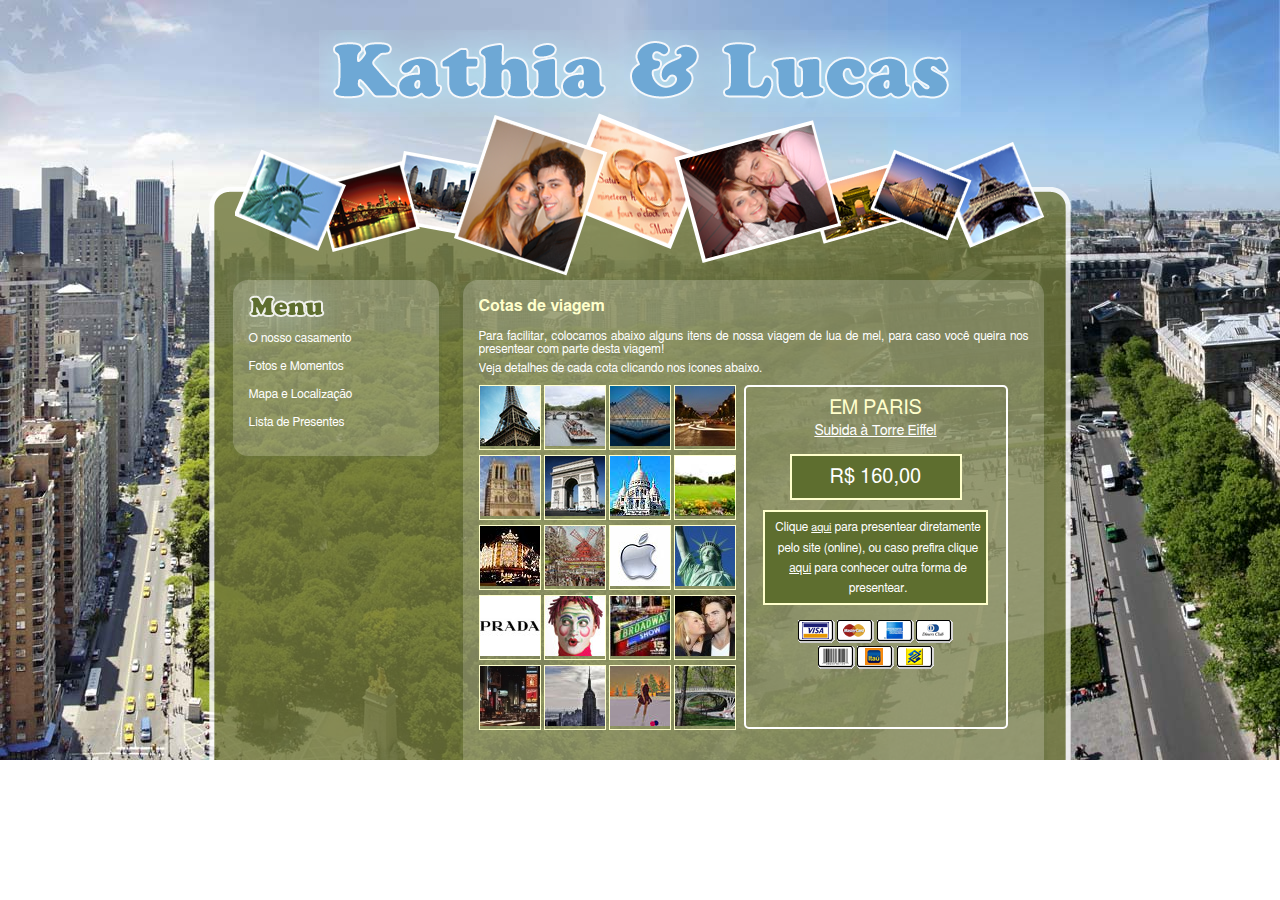
<file: lista.html>
<!DOCTYPE html PUBLIC "-//W3C//DTD XHTML 1.0 Strict//EN" "http://www.w3.org/TR/xhtml1/DTD/xhtml1-strict.dtd" > 
<html xmlns="http://www.w3.org/1999/xhtml"> 
	<head>	
		<title>Kathia e Lucas</title>	
		<meta http-equiv="Content-Type" content="text/xhtml+xml; charset=UTF-8" /> 
		<script src="js/jquery.min.js"></script>
		<script src="js/jquery.colorbox-min.js"></script>
		<script src="js/jquery.cycle.all.latest.js"></script>
		<script src="js/jquery.lwtCountdown-1.0.js"></script>
		<link rel="stylesheet" href="css/colorbox.css" />
		<link rel="stylesheet" href="css/stylesheet.css" />
		<style type="text/css">
			.slideshow { margin-left: 60px; margin-top: 5px;}
			.slideshow img { padding: 15px; border: 2px solid #ccc; background-color: #5e6e2f; }
		</style>
		<script type="text/javascript">

		  var _gaq = _gaq || [];
		  _gaq.push(['_setAccount', 'UA-16760173-1']);
		  _gaq.push(['_trackPageview']);

		  (function() {
		    var ga = document.createElement('script'); ga.type = 'text/javascript'; ga.async = true;
		    ga.src = ('https:' == document.location.protocol ? 'https://ssl' : 'http://www') + '.google-analytics.com/ga.js';
		    var s = document.getElementsByTagName('script')[0]; s.parentNode.insertBefore(ga, s);
		  })();

		</script>
	</head>	
	<body>	
		<div id="page">			
			<div id="content">			
				<h1><span>Kathia e Lucas</span></h1>				
				<div id="mainContent">				
					<div id="photos"><img src="img/fotos.png" alt="Fotos" /></div>					
					<div id="container">					
						<ul id="menu">
							<li><a href="index.html" class="inicio">O nosso casamento</a></li>
							<li><a href="momentos.html" class="momentos">Fotos e Momentos</a></li>
							<li><a href="mapa.html" class="mapa">Mapa e Localização</a></li>
							<li><a href="presentes.html" class="lista">Lista de Presentes</a></li>
						</ul>						
						<div id="middle" class="scroll">  
							
							<h2>Cotas de viagem</h2>

							<p>Para facilitar, colocamos abaixo alguns itens de nossa viagem de lua de mel, para caso você queira nos presentear com parte desta viagem!</p>
							<p style="margin-bottom:10px">Veja detalhes de cada cota clicando nos icones abaixo.</p>

							<div id="cotas-container">

								<ul class="cotas" id="listaCotas">
								</ul>

							</div>

							<div id="cotas-desc" align="center">
								<div id="cota-desc-city">Em Paris</div>
								<div id="cota-desc-title">Subida à Torre Eiffel</div>
								<div id="cota-desc-price">
									<span id="cota-desc-price-value">R$ 160,00</span> <br />
								</div>
								<p id="cota-desc-presential">
									Clique <span id="cota-desc-price-text"><a class="cota-link" href="#" id="cota-desc-price-text-link">aqui</a></span> para presentear diretamente pelo site (online), ou caso prefira clique <a href="#" id="yaren">aqui</a> para conhecer outra forma de presentear.
								</p>
								<div id="cota-pag-cartoes" align="center">
									<img border="0" src="img/icons/pag/visa.gif" alt="Cartão de Crédito Visa" />
									<img border="0" src="img/icons/pag/master.gif" alt="Cartão de Crédito Mastercard" />
									<img border="0" src="img/icons/pag/amex.gif" alt="Cartão de Crédito American Express" />
									<img border="0" src="img/icons/pag/diners.gif" alt="Cartão de Crédito Diners" /><br />		
									<img border="0" src="img/icons/pag/boleto.gif" alt="Boleto bancário" />
									<img border="0" src="img/icons/pag/itau.gif" alt="Débito Itaú" />
									<img border="0" src="img/icons/pag/bb.gif" alt="Débito Banco do brasil" />		
								</div>
							</div>

							<div style='display:none'>
								<div id='inline_paypal' style='padding:10px; background:#fff'>
									<p style="color: #000000"><strong>Antes de tudo, muito obrigado!</strong><br /></p>
									<p style="color: #000000">
										Você será redirecionado ao site do PagSeguro para finalizar o processo. Basta você seguir os passos abaixo. <br /><br />
										O primeiro passo será informar seu CEP para preencher o seu endereço. Logo após o CEP, você irá preencher seu nome, email e telefone.
										Estas informações serão enviadas para nós, para podermos identificar quem é você e o presente que está nos dando!<br /><br />
										Após isto, basta escolher como vai efetuar o pagamento, poderá imprimir um boleto, ou parcelar no cartão em até 12x.
										Qualquer dúvida durante o processo, pode me enviar um e-mail (<strong>lucastex@gmail.com</strong>).<br />
									</p>
									<p align="center">
										<form id="formulario" target="" method="post" action="https://pagseguro.uol.com.br/checkout/checkout.jhtml">
											<input type="hidden" name="email_cobranca" value="lucastex@gmail.com">
											<input type="hidden" name="tipo" value="CP">
									    	<input type="hidden" name="moeda" value="BRL">		
											<input type="hidden" name="item_id_1" value="1">
											<input type="hidden" name="encoding" value="UTF-8">
									    	<input id="item_descr_1" type="hidden" name="item_descr_1" value="PARIS - Subida à Torre Eiffel">
									    	<input type="hidden" name="item_frete_1" value="0">
									    	<input type="hidden" name="item_quant_1" value="1">
									    	<input id="item_valor_1" type="hidden" name="item_valor_1" value="16000"> 
											<br />
											<input style="padding:5px; background:#ccc;" type="submit" value="Efetuar o pagamento" alt="Pague com PagSeguro - é rápido, grátis e seguro!">
										</form>
									</p>
								</div>
							</div> 

							<div style='display:none'>
								<div id='inline_yaren' style='padding:10px; background:#fff'>
									<p style="color: #000000"><strong>Antes de tudo, muito obrigado!</strong><br /></p>
									<p style="color: #000000">
										Colocamos uma lista de presentes disponível no site da Tok &amp; Stok. Para acessar basta clicar no logotipo da loja aqui em baixo!
									</p>
									<div style="color: #000000" align="center">
										<br />
										<a href="http://www.tokstok.com.br/app?service=page&amp;page=LicVer&amp;idLic=130774"><img src="img/tokstok.jpg"></a>
										<br />
									</div>
									<div style="border-bottom: 1px dotted #000000"></div>
									<p style="color: #000000">
										Caso você queira ainda nos presentear com as cotas da viagem, mas opte por não fazer o pagamento de forma online, pode entrar em contato diretamente com a 
										Yaren Turismo, agência responsável por nossa Lua de Mel. <br /><br />

										<strong>Telefone: </strong>(43) 3325-0125<br />
										<strong>Contato: </strong>Samuel ou Rose<br />
										<strong>E-mail: </strong>samuel@londrina.net<br />
										<strong>Endereço: </strong>Av. Higienópolis, 210 – Loja 06 - Trade Center - Londrina - PR<br />
									</p>
									<br />
									<p align="center">
										<a id="closeYarenButton" href="#" style='padding:5px; background:#ccc;'>Clique aqui para fechar esta janela</a>
									</p>
								</div>
							</div> 

							<script>

									for (i = 0; i < cotasArray.length; i++) {
										var cotaArray 	= cotasArray[i];
										var cotaId 		= cotaArray[0];
										var cotaUrl 	= "https://www.paypal.com/cgi-bin/webscr?cmd=_s-xclick&hosted_button_id="+cotaArray[1];
										var cotaImg 	= cotaArray[2];
										var cotaTitulo 	= cotaArray[3];
										var cotaValor 	= cotaArray[4];    

										var htmlText  = "<li><a href=\"#\" id=\""+cotaId+"\" class=\"cota-icon\"><img src=\""+cotaImg+"\"></img></a></li>";			
										$("#listaCotas").append(htmlText);
									}

							        $(".cota-icon").click(function() {

							    		var thisCotaId = $(this).attr("id");

							   			for (i = 0; i < cotasArray.length; i++) {

											var cotaArray 	= cotasArray[i];
											var cotaId 		= cotaArray[0];

											if (cotaId == thisCotaId) {

												var cotaImg 	= cotaArray[2];
												var cotaTitulo 	= cotaArray[3];
												var cotaValor 	= cotaArray[4];    

												if (cotaId.substring(0, 2) == "FR") {
													$("#cota-desc-city").html("Em Paris");  
													$("#item_descr_1").val("PARIS - "+cotaTitulo);

												} else {
													$("#cota-desc-city").html("Em Nova York");
													$("#item_descr_1").val("NOVA YORK - "+cotaTitulo);
												}
												$("#cota-desc-title").html(cotaTitulo);
												$("#cota-desc-price-value").html("R$ "+cotaValor+",00");

												$("#item_valor_1").val(cotaValor+"00");
											}		   
										}

										return false;
									});

									$(".cota-link").colorbox({width:"50%", inline:true, href:"#inline_paypal"});			

									$("#yaren").colorbox({width:"50%", inline:true, href:"#inline_yaren"});			

									$("#closeYarenButton").click(function() {

										$("#yaren").colorbox.close();
										return false;

									});

							</script>
							
						</div>
					</div>
				</div>
			</div>
		</div>
	</body>
</html>
</file>
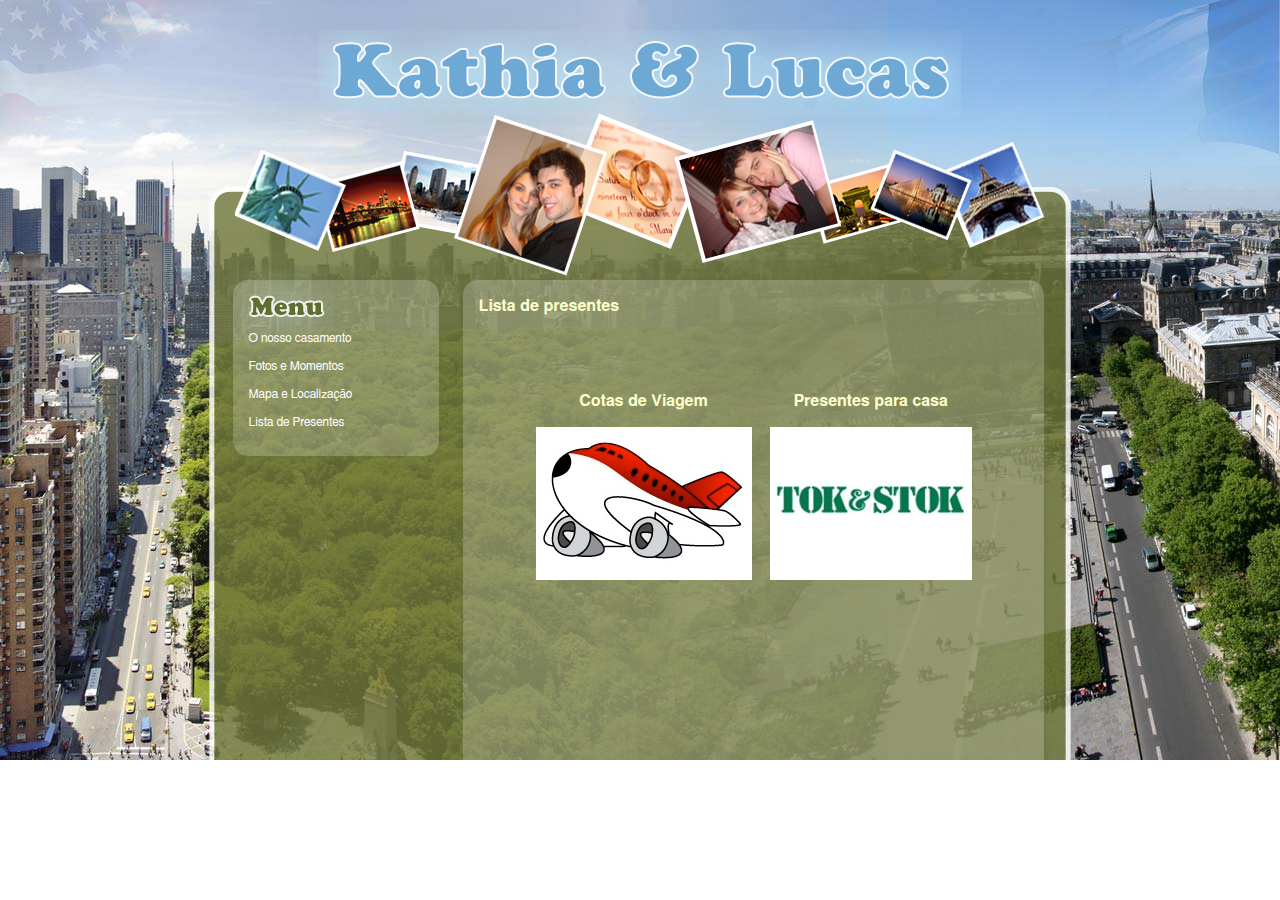
<file: presentes.html>
<!DOCTYPE html PUBLIC "-//W3C//DTD XHTML 1.0 Strict//EN" "http://www.w3.org/TR/xhtml1/DTD/xhtml1-strict.dtd" > 
<html xmlns="http://www.w3.org/1999/xhtml"> 
	<head>	
		<title>Kathia e Lucas</title>	
		<meta http-equiv="Content-Type" content="text/xhtml+xml; charset=UTF-8" /> 
		<script src="js/jquery.min.js"></script>
		<script src="js/jquery.colorbox-min.js"></script>
		<script src="js/jquery.cycle.all.latest.js"></script>
		<script src="js/jquery.lwtCountdown-1.0.js"></script>
		<link rel="stylesheet" href="css/colorbox.css" />
		<link rel="stylesheet" href="css/stylesheet.css" />
		<style type="text/css">
			.slideshow { margin-left: 60px; margin-top: 5px;}
			.slideshow img { padding: 15px; border: 2px solid #ccc; background-color: #5e6e2f; }
		</style>
		<script type="text/javascript">

		  var _gaq = _gaq || [];
		  _gaq.push(['_setAccount', 'UA-16760173-1']);
		  _gaq.push(['_trackPageview']);

		  (function() {
		    var ga = document.createElement('script'); ga.type = 'text/javascript'; ga.async = true;
		    ga.src = ('https:' == document.location.protocol ? 'https://ssl' : 'http://www') + '.google-analytics.com/ga.js';
		    var s = document.getElementsByTagName('script')[0]; s.parentNode.insertBefore(ga, s);
		  })();

		</script>
	</head>	
	<body>	
		<div id="page">			
			<div id="content">			
				<h1><span>Kathia e Lucas</span></h1>				
				<div id="mainContent">				
					<div id="photos"><img src="img/fotos.png" alt="Fotos" /></div>					
					<div id="container">					
						<ul id="menu">
							<li><a href="index.html" class="inicio">O nosso casamento</a></li>
							<li><a href="momentos.html" class="momentos">Fotos e Momentos</a></li>
							<li><a href="mapa.html" class="mapa">Mapa e Localização</a></li>
							<li><a href="presentes.html" class="lista">Lista de Presentes</a></li>
						</ul>						
						<div id="middle" class="scroll">  
							
							<h2>Lista de presentes</h2>

							<div align="center">
								<table style='margin-top: 75px' align="center" width="80%">
									<tr>
										<td align="center"><h2>Cotas de Viagem</h2></td>
										<td></td>
										<td align="center"><h2>Presentes para casa</h2></td>
									</tr>
									<tr>
										<td align="center" bgcolor="white">

											<a href="lista.html"><img src="img/icons/aviao.jpg"></a>

										</td>

										<td>
											&nbsp;&nbsp;&nbsp;&nbsp;&nbsp;
										</td>

										<td align="center" bgcolor="white" >

											<a href="http://www.tokstok.com.br/app?service=page&amp;page=LicVer&amp;idLic=130774"><img src="img/tokstok.jpg"></a>

										</td>
									</tr>
								</table>
							</div>
							
						</div>
					</div>
				</div>
			</div>
		</div>
	</body>
</html>
</file>
<file: css/colorbox.css>
/*
    ColorBox Core Style
    The following rules are the styles that are consistant between themes.
    Avoid changing this area to maintain compatability with future versions of ColorBox.
*/
#colorbox, #cboxOverlay, #cboxWrapper{position:absolute; top:0; left:0; z-index:9999; overflow:hidden;}
#cboxOverlay{position:fixed; width:100%; height:100%;}
#cboxMiddleLeft, #cboxBottomLeft{clear:left;}
#cboxContent{position:relative;}
#cboxLoadedContent{overflow:auto;}
#cboxLoadedContent iframe{display:block; width:100%; height:100%; border:0;}
#cboxTitle{margin:0;}
#cboxLoadingOverlay, #cboxLoadingGraphic{position:absolute; top:0; left:0; width:100%;}
#cboxPrevious, #cboxNext, #cboxClose, #cboxSlideshow{cursor:pointer;}

/* 
    ColorBox example user style
    The following rules are ordered and tabbed in a way that represents the
    order/nesting of the generated HTML, so that the structure easier to understand.
*/
#cboxOverlay{background:#000;}

#colorbox{}
    #cboxContent{margin-top:20px;}
        #cboxLoadedContent{background:#000; padding:5px;}
        #cboxTitle{position:absolute; top:-20px; left:0; color:#ccc;}
        #cboxCurrent{position:absolute; top:-20px; right:0px; color:#ccc;}
        #cboxSlideshow{position:absolute; top:-20px; right:90px; color:#fff;}
        #cboxPrevious{position:absolute; top:50%; left:5px; margin-top:-32px; background:url(images/controls.png) top left no-repeat; width:28px; height:65px; text-indent:-9999px;}
        #cboxPrevious.hover{background-position:bottom left;}
        #cboxNext{position:absolute; top:50%; right:5px; margin-top:-32px; background:url(images/controls.png) top right no-repeat; width:28px; height:65px; text-indent:-9999px;}
        #cboxNext.hover{background-position:bottom right;}
        #cboxLoadingOverlay{background:#000;}
        #cboxLoadingGraphic{background:url(images/loading.gif) center center no-repeat;}
        #cboxClose{position:absolute; top:5px; right:5px; display:block; background:url(images/controls.png) top center no-repeat; width:38px; height:19px; text-indent:-9999px;}
        #cboxClose.hover{background-position:bottom center;}
</file>
<file: css/stylesheet.css>
/* Geral - Componentes Basicos  */
* {margin:0; padding:0;}
html { background-color: #FFFFFF;}
body {font-size:62.5%; /* line-height:1.25; */ font-family: verdana, freesans, garuda, helvetica, sans-serif; color: #666; background-color: #FFF;}
img, ul, a, fieldset {border: 0; list-style: none}
a{cursor: pointer; text-decoration:none;}
a:hover {text-decoration: underline;}
p {margin: 0.5em 0; /* line-height: 1.5; */}
p a {text-decoration: underline; color:#666;}
input[type="text"] {border: 1px solid #ccc;}
hr {display: block; height: 1px; color: #CCC; background: #CCC; border: 0; margin: 0.5em 0.2em; display:none;}
select {font-size: 1em;}
option {font-size: 1.1em;}

#page {background:url(../img/bg.jpg) no-repeat center top; height:760px; overflow:hidden;background-color:#AFCFE6;}
#content {display:block; width:863px; margin:0 auto;}
h1 {display:block; width:642px; height:87px; background:url(../img/logo.png) no-repeat; margin:30px auto 0 auto;}
h1 span {display:none;}
#mainContent {display:block; background:url(../img/bg_content.png) no-repeat; margin:70px auto 0 auto; height:576px; position:relative;}
#mainContent #photos {display:block; width:863px; position:absolute; top:-75px; text-align:center;}
#container {display:block; overflow:hidden;}
#container #menu {display:block; margin:140px 0 0 35px; width:185px; float:left;}
#container #menu li {display:block; margin-bottom:5px;}
#container #menu li a {display:block; font-size:12px; color:#fff; padding:5px;}
#container #menu li a:hover {background:#5e6e2f; text-decoration:none;}
#container #middle {display:block; width:550px; margin:110px 0 0 270px;}
#container #twitter {background:url(../img/twitter.png) no-repeat; padding-top:40px; margin:310px 0 0 25px; height:250px; width:205px;}
#container #twitter span {display:block; color:#fff; margin-bottom:15px; font-size:11px;}
#container #twitter span a {color:#c2f6ce;}
div.scroll { height: 450px; overflow: auto; }

h2 {
	color: #FFFFCC;
	margin-bottom: 15px;
	font-size: 16px;
}

p {
	font-size: 12px;
	text-align: justify;
	color: #FFFFFF;
}

p.big {
	font-size: 14px;
	margin-bottom: 16px;
}

#cotas-container {
	float:left;
}

#cotas-desc {
	float:left;
	color: #ffffff;
	margin-left: 5px;
	border: 2px solid #FFFFFF;
	-moz-border-radius: 5px;
	-webkit-border-radius: 5px;
	width: 240px;
	height: 320px;
	padding: 10px;
}

ul.cotas {
	width: 260px;
	display:block;
}

ul.cotas li {
	float:left;
	display:inline;
	margin-right: 3px;
	margin-bottom: 5px;
	border: 1px solid #FFFFCC;
}

#cota-desc-city {
	font-size: 20px;
	text-transform: uppercase;
	color: #FFFFCC;
	margin-top: 0px;
	margin-bottom: 0px;
}

#cota-desc-title {
	line-height: 25px;
	font-size: 14px;
	text-decoration: underline;
	margin-bottom: 10px;
}

#cota-desc-price {
	width: 70%;
	font-size: 20px;
	background-color: #5e6e2f;
	padding-top: 10px;
	padding-bottom: 10px;
	border: 2px solid #ffffcc;
}

#cota-desc-price-value {
	
}
 
#cota-desc-price-text {
	font-size: 11px;
}

#cota-desc-price-text-link {
	color: #FFFFFF;
}           

#yaren {
	color: #FFFFFF;
}

.local-header {
	text-transform: uppercase;
	color: #5e6e2f;
	background-color: #FFFFCC;
	padding-top: 3px;
	padding-bottom: 3px;
	letter-spacing: 2px;
	border-bottom: 3px solid #5e6e2f;
	font-size: 13px;
	text-align: center;
	vertical-align: middle;
	font-weight: bold;
	border-left: 1px solid #5e6e2f;
	border-right: 1px solid #5e6e2f;
}

.local-body {
	margin-top: 0px;
	border-bottom: 3px solid #5e6e2f;
	padding: 5px;
	padding-left: 10px;
	background-color: #8b904d;
	color: #eeeeee;
	margin-bottom: 0px;
	border-left: 1px solid #5e6e2f;
	border-right: 1px solid #5e6e2f;
}

.local-body-text {
	vertical-align: middle;
}

.local-icon {
	vertical-align: middle;
	margin-right: 15px;
	margin-left: -40px;
}

.local-nome {
	font-weight: bold;
	letter-spacing: 1px;
	line-height: 25px;
}

.local-link {
	color: #dddddd;
}

.button-map {
	position: absolute;
	padding: 5px;
	padding-left: 20px;
	padding-right: 20px;	
	border: 2px solid #5e6e2f;
	color: #000000;
	background-color: #eeeeee;
}
.button-map.vernogmaps {
	left: 600px;
	top: 530px;
}
.button-map.mapa-ampliado {
	left: 615px;
	top: 490px;
}

.map-div {
	position:absolute;
	left: 545px;
	top: 170px;
}

#cota-desc-presential {
	text-align: center;
	line-height: 20px;    
	margin-top: 10px;
	width: 90%;
	font-size: 12px;
	background-color: #5e6e2f;
	padding-top: 5px;
	padding-bottom: 5px; 
	padding-left: 5px;
	border: 2px solid #ffffcc;
}

#cota-pag-cartoes {
	margin-top: 15px;
}

#countdown_title {
	text-align: center;
	margin-bottom: 15px;
	color: #FFFFCC;
	font-size: 20px;
	text-transform: uppercase;
}

#countdown_dashboard {
	margin-top: 10px;
}

.dash {
	width: 110px;
	height: 80px;
	background: transparent url('../images/dash.png') 0 0 no-repeat;
	float: left;
	margin-left: 20px;
	position: relative;
}

.dash .digit {
	font-size: 55pt;
	font-weight: bold;
	float: left;
	width: 55px;
	text-align: center;
	font-family: Times;
	color: #FFFFCC;
	position: relative;
}

.dash_title {
	position: absolute;
	display: block;
	text-align: center;
	bottom: 0px;
	right: 6px;
	font-size: 9pt;
	color: #FFFFCC;
	text-transform: uppercase;
	letter-spacing: 2px;
}
</file>
